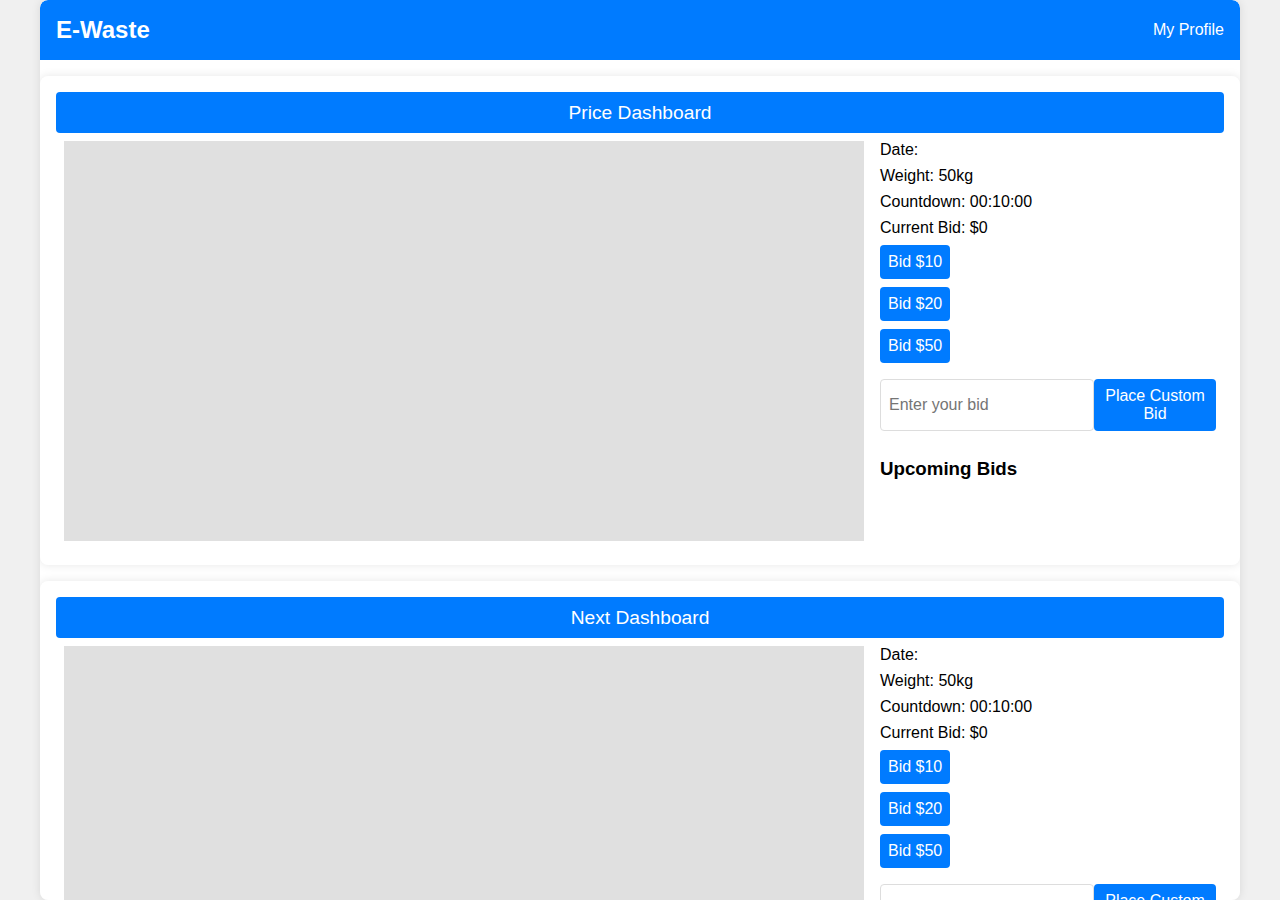
<file: price-dashboard/index.html>
<!DOCTYPE html>
<html lang="en">
<head>
    <meta charset="UTF-8">
    <meta name="viewport" content="width=device-width, initial-scale=1.0">
    <title>Price Dashboard</title>
    <link rel="stylesheet" href="css/styles.css">
</head>
<body>
    <div class="page">
        <div class="navbarpage">
            <div class="title">E-Waste</div>
            <div class="navitem">
                <a href="profile.html">My Profile</a>
            </div>
        </div>
        <div class="dashboard">
            <div class="header">
                Price Dashboard
            </div>
            <div class="content">
                <canvas id="priceGraph1" class="graph"></canvas>
                <div class="details">
                    <div id="currentDate1">Date: </div>
                    <div id="eWasteWeight1">Weight: 50kg</div>
                    <div id="countdown1">Countdown: 00:10:00</div>
                    <div id="currentBid1">Current Bid: $0</div>
                    <div class="buttons">
                        <button onclick="placeBid(10, 1)">Bid $10</button>
                        <button onclick="placeBid(20, 1)">Bid $20</button>
                        <button onclick="placeBid(50, 1)">Bid $50</button>
                    </div>
                    <div class="custom-bid">
                        <input type="number" id="customBidAmount1" placeholder="Enter your bid">
                        <button onclick="placeCustomBid(1)">Place Custom Bid</button>
                    </div>
                    <h3>Upcoming Bids</h3>
                    <ul id="upcomingBids1" class="upcoming-bids"></ul>
                </div>
            </div>
        </div>
        <div class="nextdashboard">
            <div class="header">
                Next Dashboard
            </div>
            <div class="content">
                <canvas id="priceGraph2" class="graph"></canvas>
                <div class="details">
                    <div id="currentDate2">Date: </div>
                    <div id="eWasteWeight2">Weight: 50kg</div>
                    <div id="countdown2">Countdown: 00:10:00</div>
                    <div id="currentBid2">Current Bid: $0</div>
                    <div class="buttons">
                        <button onclick="placeBid(10, 2)">Bid $10</button>
                        <button onclick="placeBid(20, 2)">Bid $20</button>
                        <button onclick="placeBid(50, 2)">Bid $50</button>
                    </div>
                    <div class="custom-bid">
                        <input type="number" id="customBidAmount2" placeholder="Enter your bid">
                        <button onclick="placeCustomBid(2)">Place Custom Bid</button>
                    </div>
                    <h3>Upcoming Bids</h3>
                    <ul id="upcomingBids2" class="upcoming-bids"></ul>
                </div>
            </div>
        </div>
    </div>

    <script src="assets/chart.min.js"></script>
    <script src="js/scripts.js"></script>
</body>
</html>
</file>
<file: price-dashboard/css/styles.css>
body {
    font-family: Arial, sans-serif;
    margin: 0;
    padding: 0;
    display: flex;
    justify-content: center;
    align-items: flex-start;
    height: 100vh;
    background-color: #f0f0f0;
    overflow: hidden;
}
.page {
    width: 100%;
    max-width: 1200px;
    height: 100%;
    overflow-y: auto;
    background-color: #ffffff;
    box-shadow: 0 0 10px rgba(0, 0, 0, 0.1);
    border-radius: 8px;
}
.navbarpage {
    display: flex;
    justify-content: space-between;
    align-items: center;
    background-color: #007bff;
    padding: 1em;
    color: white;
    border-top-left-radius: 8px;
    border-top-right-radius: 8px;
}
.navbarpage .navitem a {
    color: white;
    text-decoration: none;
    font-size: 1em;
}
.navbarpage .title {
    font-size: 1.5em;
    font-weight: bold;
}
.dashboard, .nextdashboard {
    background: white;
    box-shadow: 0 0 10px rgba(0, 0, 0, 0.1);
    border-radius: 8px;
    overflow: hidden;
    width: 100%;
    margin: 1em 0;
    padding: 1em;
    box-sizing: border-box;
}
.header {
    background: #007bff;
    color: white;
    padding: 0.5em;
    text-align: center;
    font-size: 1.2em;
    border-radius: 4px;
}
.content {
    padding: 0.5em;
    display: flex;
    flex-direction: row;
    align-items: flex-start;
}
.graph {
    width: 70%;
    height: 400px;
    background: #e0e0e0;
    margin-right: 1em;
}
.details {
    width: 30%;
    display: flex;
    flex-direction: column;
    align-items: flex-start;
}
.details div {
    margin-bottom: 0.5em;
}
.buttons {
    display: flex;
    flex-direction: column;
    margin-bottom: 0.5em;
}
.buttons button {
    padding: 0.5em;
    font-size: 1em;
    margin-bottom: 0.5em;
    border: none;
    border-radius: 4px;
    cursor: pointer;
    transition: background 0.3s;
    background-color: #007bff;
    color: white;
}
.buttons button:hover {
    background: #0056b3;
}
.custom-bid {
    display: flex;
    justify-content: space-between;
    margin-bottom: 1em;
}
.custom-bid input {
    padding: 0.5em;
    font-size: 1em;
    border: 1px solid #ddd;
    border-radius: 4px;
    width: 70%;
}
.custom-bid button {
    padding: 0.5em;
    font-size: 1em;
    border: none;
    border-radius: 4px;
    cursor: pointer;
    transition: background 0.3s;
    background-color: #007bff;
    color: white;
}
.custom-bid button:hover {
    background: #0056b3;
}
.upcoming-bids {
    list-style: none;
    padding: 0;
    width: 100%;
}
.upcoming-bids li {
    background: #f7f7f7;
    padding: 0.5em;
    margin-bottom: 0.3em;
    border: 1px solid #ddd;
    border-radius: 4px;
}
</file>
